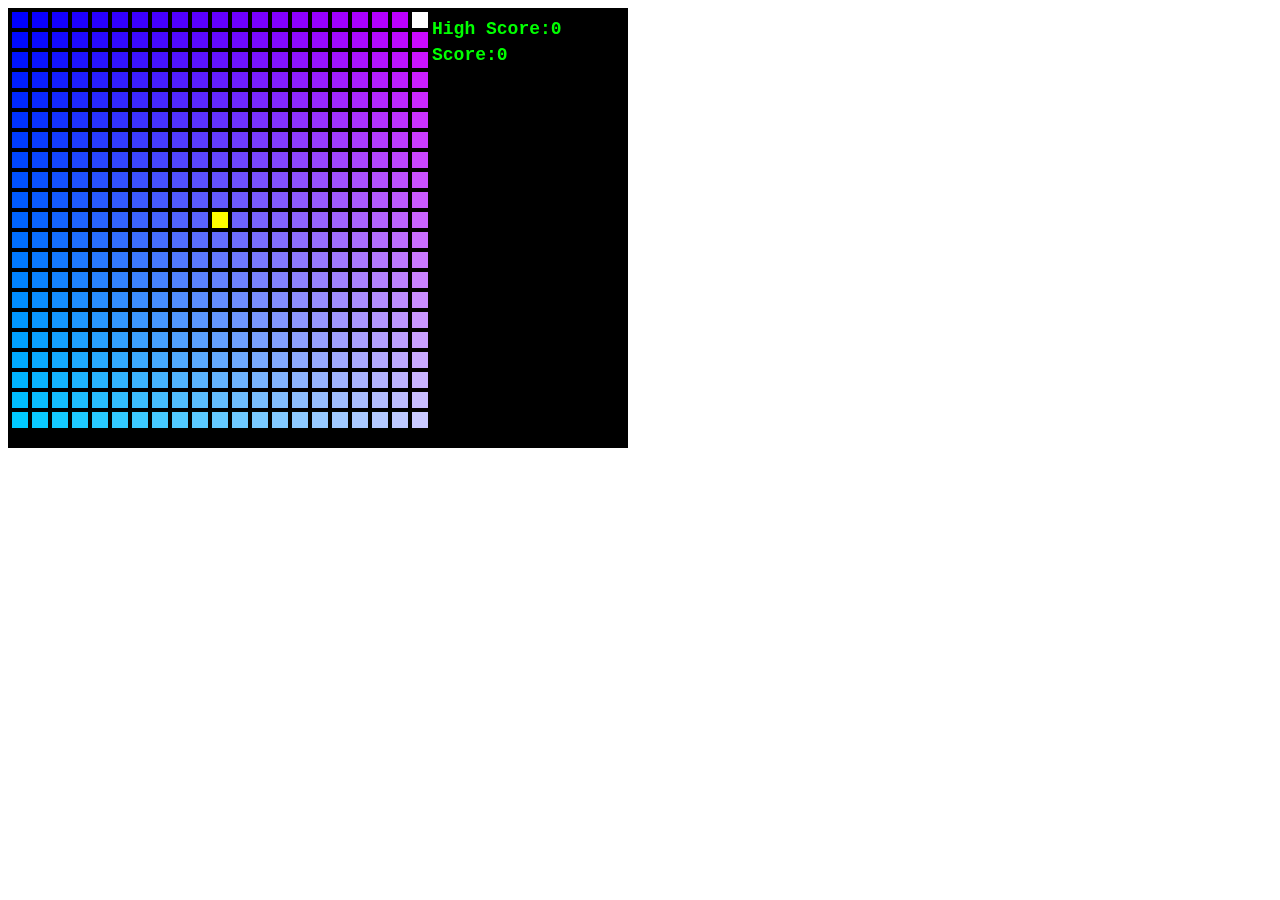
<file: worm/js/index.html>
<!DOCTYPE html>
<html>
    <head>
        <meta charset="UTF-8" />
        <title></title>
        <link rel="stylesheet" href="" />
    </head>
    <body>
        <div id="main"></div>

        <script type="module" src="./ltm.js"></script>
    </body>
</html>
</file>
